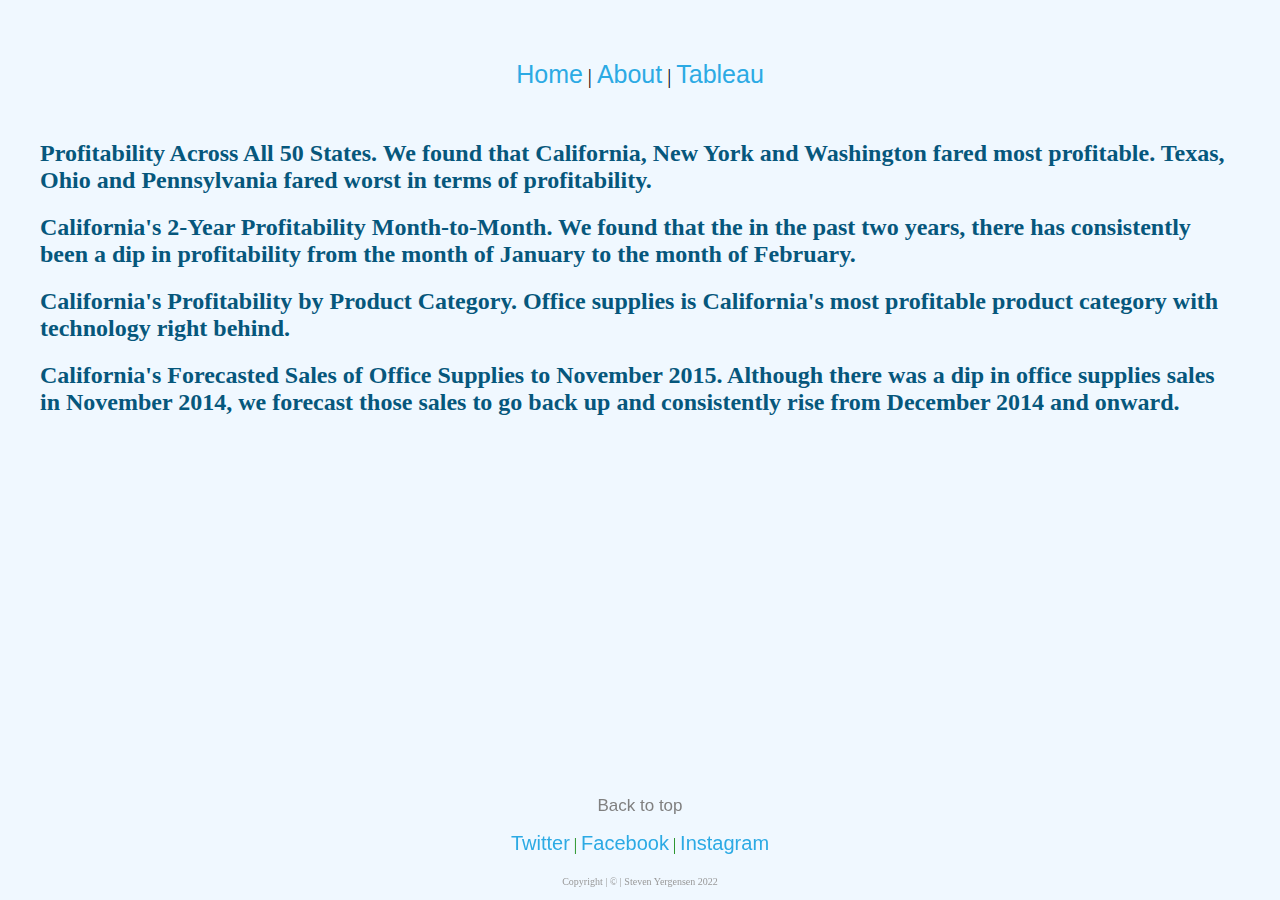
<file: html/tableau.html>
<!--Steven Yergensen, April 15, 2022-->

<!DOCTYPE html>
<html lang="en">
<head>
    <title>Steven Yergensen - Tableau</title>
    <link href="../styles/bootstyles.css" rel="stylesheet" >
</head>
<body>

    <div class="common header" id="top">
        <p>
        <!-- <ul class="navbar-nav ms-auto py-4 py-lg-0"> -->  <!-- <li class="funstuff"></li> -->
            <a class="bigger" href="../index.html">Home</a></li> |
            <a class="bigger" href="../html/about.html">About</a></li> |
            <a class="bigger" href="tableau.html#!">Tableau</a></li>
        </p>
    </div>

    <div class="common mainbody">
        <h2>Profitability Across All 50 States. We found that California, New York and Washington fared most profitable. Texas, Ohio and Pennsylvania fared worst in terms of profitability.</h2>
        <div class='tableauPlaceholder' id='viz1649999438782' style='position: relative'><noscript><a href='#'><img alt='Sheet 1 ' src='https:&#47;&#47;public.tableau.com&#47;static&#47;images&#47;Ye&#47;YergensenSteven-WebDevProject-Sheet1&#47;Sheet1&#47;1_rss.png' style='border: none' /></a></noscript><object class='tableauViz'  style='display:none;'><param name='host_url' value='https%3A%2F%2Fpublic.tableau.com%2F' /> <param name='embed_code_version' value='3' /> <param name='site_root' value='' /><param name='name' value='YergensenSteven-WebDevProject-Sheet1&#47;Sheet1' /><param name='tabs' value='no' /><param name='toolbar' value='yes' /><param name='static_image' value='https:&#47;&#47;public.tableau.com&#47;static&#47;images&#47;Ye&#47;YergensenSteven-WebDevProject-Sheet1&#47;Sheet1&#47;1.png' /> <param name='animate_transition' value='yes' /><param name='display_static_image' value='yes' /><param name='display_spinner' value='yes' /><param name='display_overlay' value='yes' /><param name='display_count' value='yes' /><param name='language' value='en-US' /><param name='filter' value='publish=yes' /></object></div>                <script type='text/javascript'>                    var divElement = document.getElementById('viz1649999438782');                    var vizElement = divElement.getElementsByTagName('object')[0];                    vizElement.style.width='100%';vizElement.style.height=(divElement.offsetWidth*0.75)+'px';                    var scriptElement = document.createElement('script');                    scriptElement.src = 'https://public.tableau.com/javascripts/api/viz_v1.js';                    vizElement.parentNode.insertBefore(scriptElement, vizElement);                </script>
            <!--This is a chart describing how profits are doing in each state-->
        <h2>California's 2-Year Profitability Month-to-Month. We found that the in the past two years, there has consistently been a dip in profitability from the month of January to the month of February. </h2>
        <div class='tableauPlaceholder' id='viz1649999735505' style='position: relative'><noscript><a href='#'><img alt='Sheet 2 ' src='https:&#47;&#47;public.tableau.com&#47;static&#47;images&#47;Ye&#47;YergensenSteven-WebDevProject-Sheet2&#47;Sheet2&#47;1_rss.png' style='border: none' /></a></noscript><object class='tableauViz'  style='display:none;'><param name='host_url' value='https%3A%2F%2Fpublic.tableau.com%2F' /> <param name='embed_code_version' value='3' /> <param name='site_root' value='' /><param name='name' value='YergensenSteven-WebDevProject-Sheet2&#47;Sheet2' /><param name='tabs' value='no' /><param name='toolbar' value='yes' /><param name='static_image' value='https:&#47;&#47;public.tableau.com&#47;static&#47;images&#47;Ye&#47;YergensenSteven-WebDevProject-Sheet2&#47;Sheet2&#47;1.png' /> <param name='animate_transition' value='yes' /><param name='display_static_image' value='yes' /><param name='display_spinner' value='yes' /><param name='display_overlay' value='yes' /><param name='display_count' value='yes' /><param name='language' value='en-US' /><param name='filter' value='publish=yes' /></object></div>                <script type='text/javascript'>                    var divElement = document.getElementById('viz1649999735505');                    var vizElement = divElement.getElementsByTagName('object')[0];                    vizElement.style.width='100%';vizElement.style.height=(divElement.offsetWidth*0.75)+'px';                    var scriptElement = document.createElement('script');                    scriptElement.src = 'https://public.tableau.com/javascripts/api/viz_v1.js';                    vizElement.parentNode.insertBefore(scriptElement, vizElement);                </script>
            <!--This is a chart showing profits for California from month to month from January 2012 to December 2014. California had the highest profitability amongst all 50 states.-->
        <h2>California's Profitability by Product Category. Office supplies is California's most profitable product category with technology right behind.</h2>
        <div class='tableauPlaceholder' id='viz1649999983731' style='position: relative'><noscript><a href='#'><img alt='Sheet 3 ' src='https:&#47;&#47;public.tableau.com&#47;static&#47;images&#47;Ye&#47;YergensenSteven-WebDevProject-Sheet3&#47;Sheet3&#47;1_rss.png' style='border: none' /></a></noscript><object class='tableauViz'  style='display:none;'><param name='host_url' value='https%3A%2F%2Fpublic.tableau.com%2F' /> <param name='embed_code_version' value='3' /> <param name='site_root' value='' /><param name='name' value='YergensenSteven-WebDevProject-Sheet3&#47;Sheet3' /><param name='tabs' value='no' /><param name='toolbar' value='yes' /><param name='static_image' value='https:&#47;&#47;public.tableau.com&#47;static&#47;images&#47;Ye&#47;YergensenSteven-WebDevProject-Sheet3&#47;Sheet3&#47;1.png' /> <param name='animate_transition' value='yes' /><param name='display_static_image' value='yes' /><param name='display_spinner' value='yes' /><param name='display_overlay' value='yes' /><param name='display_count' value='yes' /><param name='language' value='en-US' /><param name='filter' value='publish=yes' /></object></div>                <script type='text/javascript'>                    var divElement = document.getElementById('viz1649999983731');                    var vizElement = divElement.getElementsByTagName('object')[0];                    vizElement.style.width='100%';vizElement.style.height=(divElement.offsetWidth*0.75)+'px';                    var scriptElement = document.createElement('script');                    scriptElement.src = 'https://public.tableau.com/javascripts/api/viz_v1.js';                    vizElement.parentNode.insertBefore(scriptElement, vizElement);                </script>
            <!--This is a chart depicting the profitability of each product category in California. Office supplies has the highest profitability.-->
        <h2>California's Forecasted Sales of Office Supplies to November 2015. Although there was a dip in office supplies sales in November 2014, we forecast those sales to go back up and consistently rise from December 2014 and onward.</h2>
        <div class='tableauPlaceholder' id='viz1650000102263' style='position: relative'><noscript><a href='#'><img alt='Sheet 4 ' src='https:&#47;&#47;public.tableau.com&#47;static&#47;images&#47;Ye&#47;YergensenSteven-WebDevProject-Sheet4&#47;Sheet4&#47;1_rss.png' style='border: none' /></a></noscript><object class='tableauViz'  style='display:none;'><param name='host_url' value='https%3A%2F%2Fpublic.tableau.com%2F' /> <param name='embed_code_version' value='3' /> <param name='site_root' value='' /><param name='name' value='YergensenSteven-WebDevProject-Sheet4&#47;Sheet4' /><param name='tabs' value='no' /><param name='toolbar' value='yes' /><param name='static_image' value='https:&#47;&#47;public.tableau.com&#47;static&#47;images&#47;Ye&#47;YergensenSteven-WebDevProject-Sheet4&#47;Sheet4&#47;1.png' /> <param name='animate_transition' value='yes' /><param name='display_static_image' value='yes' /><param name='display_spinner' value='yes' /><param name='display_overlay' value='yes' /><param name='display_count' value='yes' /><param name='language' value='en-US' /><param name='filter' value='publish=yes' /></object></div>                <script type='text/javascript'>                    var divElement = document.getElementById('viz1650000102263');                    var vizElement = divElement.getElementsByTagName('object')[0];                    vizElement.style.width='100%';vizElement.style.height=(divElement.offsetWidth*0.75)+'px';                    var scriptElement = document.createElement('script');                    scriptElement.src = 'https://public.tableau.com/javascripts/api/viz_v1.js';                    vizElement.parentNode.insertBefore(scriptElement, vizElement);                </script>
            <!--This is a chart forecasting sales for California's most profitable category (Office Supplies) to until November 2015.-->
            <br>
            <br>
            <br>
            <br>
    
            <br>
    
            <br>
            <br>
    </div>
    <div class="footer small text-center text-muted fst-italic">
        <p>
            <a class="backtotop" href="#top">Back to top</a>
        </p>
        <p>
            <a href="https://twitter.com/PatrickMahomes?ref_src=twsrc%5Egoogle%7Ctwcamp%5Eserp%7Ctwgr%5Eauthor" target="_blank">Twitter</a> |
            <a href="https://www.facebook.com/LeBron" target="_blank">Facebook</a> |
            <a href="https://www.netflix.com/" target="_blank">Instagram</a>
        </p>
            <span class="copyright">Copyright | &copy; | Steven Yergensen 2022</span>
    </div>
</body>
</html>
</file>
<file: styles/bootstyles.css>
body {
    background-color: aliceblue;
    font-family: 'Times New Roman', Times, serif;
}

.common {
    position: absolute;
}

.header {
    top: 40px;
    right: 5px;
    left: 5px;
    height: 100px;
    text-align: center;
    font-size: 20px;
}

.mainbody {
    top: 120px;
    left: 40px;
    right: 40px;
    bottom: 160px;
}

.footer{
    position: fixed;
    bottom: 0;
    left: 5px;
    right: 5px;
    height: 120px;
    color: green;
    text-align: center;
}

a:hover {
    text-decoration: underline;
    color: rgb(2, 90, 2);
}

.copyright {
    font-size: 10px;
    color: rgb(153, 153, 153);
}

a {
    color: rgb(44, 170, 228);
    font-size: 20px;
    font-family: -apple-system, BlinkMacSystemFont, 'Segoe UI', Roboto, Oxygen, Ubuntu, Cantarell, 'Open Sans', 'Helvetica Neue', sans-serif;
    text-decoration: none;
}

ul {
    list-style: none;
}

h2 {
    font-family: 'Times New Roman', Times, serif;
    color: rgb(6, 87, 124);
}

.backtotop {
    font-size: 17px;
    color: gray;
}

.bigger {
    font-size: 25px;
    font-family: -apple-system, BlinkMacSystemFont, 'Segoe UI', Roboto, Oxygen, Ubuntu, Cantarell, 'Open Sans', 'Helvetica Neue', sans-serif;
}
</file>
